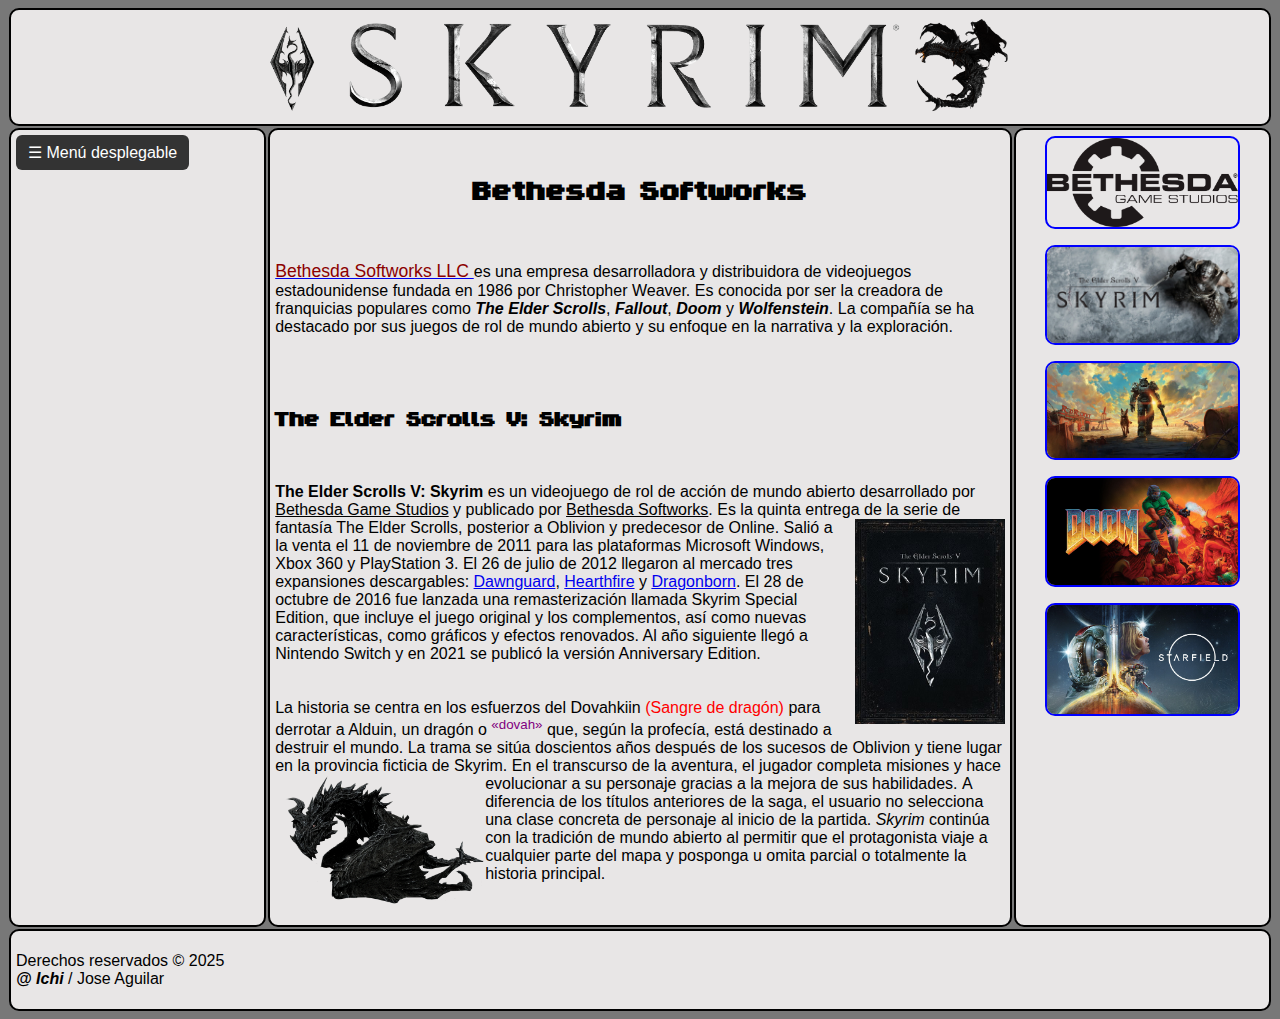
<file: index.html>
<!DOCTYPE html>
<html lang="en">
    <!--  -->
<head>
    <meta charset="UTF-8">
    <meta name="viewport" content="width=device-width, initial-scale=1.0">
    <title>Sovngarde</title> <!-- Título de la pestaña -->
    <link rel="icon" type="imagen" href="imagenes/favicon.png"> <!-- Icono de la pestaña -->
    <link rel="stylesheet" href="estilos.css"> <!-- Enlazo el archivo CSS externo -->
</head>
<body>

    <header> <!-- Esta etiqueta sirve para definir la cabecera -->
            <img src="imagenes/skyrimTitulo.png" alt="Titulo Skyrim">
    </header>

    <div id="contenedor"> <!-- Contenedor principal, aquí meteremos todo el contenido de mi web y le daré un "ID" para que
                            el css pueda modificarlo -->
    
        
        <!-- Barra lateral izquierda -->
        <aside id="izquierda">
        
            <!-- Checkbox oculto que controla el desplegable -->
            <input type="checkbox" id="toggle-menu" />

            <!-- Label como botón (puede contener imagen y texto) -->
            <label for="toggle-menu" class="menu-btn" aria-hidden="false">
                <span class="menu-text">☰ Menú desplegable</span>
            </label>

            <!-- Creamos los enlaces que tendrá el menú desplegable -->
            <div class="menu-links">
                <a href="index.html">Inicio</a>
                <a href="paginas/2galeria.html">Fotos Galeria</a>
                <a href="paginas/3reservahotel.html">Reserva hotel</a>
                <a href="paginas/4multimedia.html">Música y vídeos</a>
                <a href="paginas/5css.html">Hoja de estilos</a>
            </div>
        </aside>

        <!-- Contenido principal, menu central -->
        <main id="centro">
            <h2 style="font-family: 'ByteBounce', Arial; font-size: 45px; text-align: center;">Bethesda Softworks</h2>
            <p><a href="https://es.wikipedia.org/wiki/The_Elder_Scrolls_V:_Skyrim_%E2%80%93_Dawnguard" target="_blank" rel="noopener noreferrer"><span style="font-size:110%; color:darkred;">Bethesda Softworks LLC </span></a> es una empresa desarrolladora y distribuidora de videojuegos estadounidense fundada en 1986 por Christopher Weaver. Es conocida por ser la creadora de franquicias populares como <b><i>The Elder Scrolls</i></b>, <b><i>Fallout</i></b>, <b><i>Doom</i></b> y <b><i>Wolfenstein</i></b>. La compañía se ha destacado por sus juegos de rol de mundo abierto y su enfoque en la narrativa y la exploración.</p>
            <br>
            <p style="font-family: 'ByteBounce', Arial; font-size: 35px;"><b>The Elder Scrolls V: Skyrim</b></p>
            <p><b>The Elder Scrolls V: Skyrim</b> es un videojuego de rol de acción de mundo abierto desarrollado por <u>Bethesda Game Studios</u> y publicado por <u>Bethesda Softworks</u>. Es la quinta entrega de la serie de fantasía The Elder Scrolls, posterior a Oblivion y predecesor de Online. <img src="imagenes/skyrim_cover.png" alt="skyrim_cover" style="float: right; margin-left: 10px; width: 150px;">
                Salió a la venta el 11 de noviembre de 2011 para las plataformas Microsoft Windows, Xbox 360 y PlayStation 3. El 26 de julio de 2012 llegaron al mercado tres expansiones descargables: <a href="https://es.wikipedia.org/wiki/The_Elder_Scrolls_V:_Skyrim_%E2%80%93_Dawnguard" target="_blank" rel="noopener noreferrer">Dawnguard</a>, <a href="https://es.wikipedia.org/wiki/The_Elder_Scrolls_V:_Skyrim_%E2%80%93_Hearthfire" target="_blank" rel="noopener noreferrer">Hearthfire</a> y <a href="https://es.wikipedia.org/wiki/The_Elder_Scrolls_V:_Skyrim_%E2%80%93_Dragonborn" target="_blank" rel="noopener noreferrer">Dragonborn</a>. El 28 de octubre de 2016 fue lanzada una remasterización llamada Skyrim Special Edition, que incluye el juego original y los complementos, así como nuevas características, como gráficos y efectos renovados. Al año siguiente llegó a Nintendo Switch y en 2021 se publicó la versión Anniversary Edition. 
            <br>
            <br>
            <br>
                La historia se centra en los esfuerzos del Dovahkiin <span style="color:red;">(Sangre de dragón)</span> para derrotar a Alduin, un dragón o <sup><span style="color:purple;">«dovah»</span></sup> que, según la profecía, está destinado a destruir el mundo. La trama se sitúa doscientos años después de los sucesos de Oblivion y tiene lugar en la provincia ficticia de Skyrim. En el transcurso de la aventura, el jugador completa misiones y hace evolucionar a su personaje gracias a la mejora de sus habilidades.
               <img src="imagenes/alduin_logo.png" alt="alduin_logo" style="float: left; margin-left: 10px; width: 200px;"> A diferencia de los títulos anteriores de la saga, el usuario no selecciona una clase concreta de personaje al inicio de la partida. <i>Skyrim</i> continúa con la tradición de mundo abierto al permitir que el protagonista viaje a cualquier parte del mapa y posponga u omita parcial o totalmente la historia principal.
            </p>

        </main>

        <!-- Barra lateral derecha -->
        <aside id="derecha">
            <a href="https://bethesda.net/es/dashboard" target="_blank">                        <!-- Este es el enlace de la imagen -->
                <img src="imagenes/bethesda.png" alt="Logo Bethesda" class="logo" target="_blank">    <!-- Aquí definimos la url de la img; después el texto alternativo que saldría si la img no se encuentra;
                                                                                    y por último el ancho (width) de la imagen. En mi caso le puse un class="logo", esto lo que hace es que
                                                                                    desde el css pueda modificarlo, al poner el mismo "class" a todas, solo tendré que definir 1 -->
            </a>
            <a href="https://elderscrolls.bethesda.net/es" target="_blank">
                <img src="imagenes/skyrim.png" alt="Logo Skyrim" class="logo">
            </a>

            <a href="https://fallout.bethesda.net/es" target="_blank">
                <img src="imagenes/fallout.png" alt="Logo Fallout" class="logo">
            </a>

            <a href="https://bethesda.net/es/game/doom" target="_blank">
                <img src="imagenes/doom.png" alt="Logo Doom" class="logo">
            </a>

            <a href="https://bethesda.net/es/game/starfield" target="_blank">
                <img src="imagenes/starfield.png" alt="Logo Starfield" class="logo">
            </a>
        </aside>

        <!-- Pie de página -->
        </div>
        <footer>
           <p>Derechos reservados © 2025 <br> <b><i>@ Ichi</i></b> / Jose Aguilar</p>
        </footer>
</body>
</html>
</file>
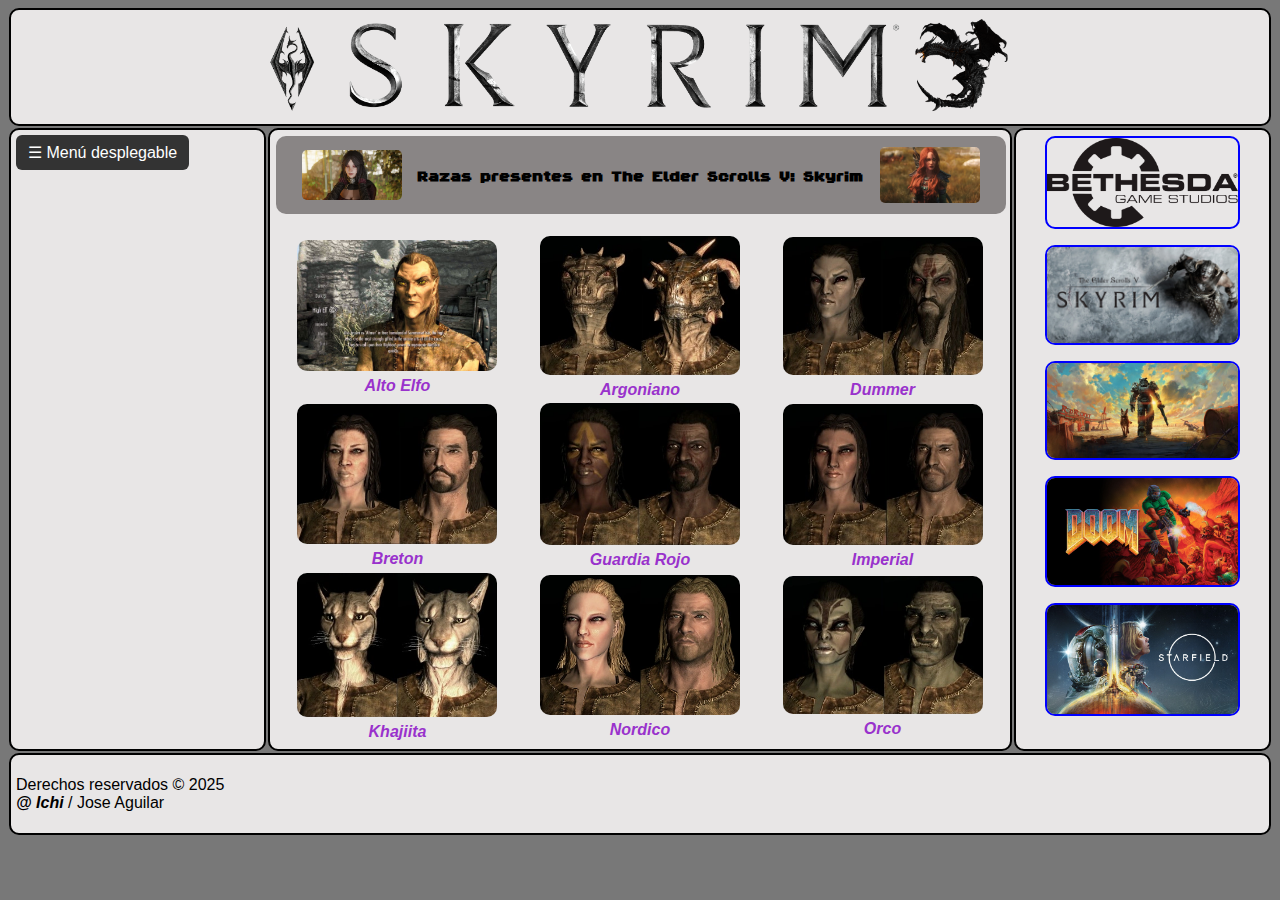
<file: paginas/2galeria.html>
<!DOCTYPE html>
<html lang="en">
    <!--  -->
<head>
    <meta charset="UTF-8">
    <meta name="viewport" content="width=device-width, initial-scale=1.0">
    <title>Sovngarde</title> <!-- Título de la pestaña -->
    <link rel="icon" type="imagen" href="../imagenes/favicon.png"> <!-- Icono de la pestaña -->
    <link rel="stylesheet" href="../estilos.css"> <!-- Enlazo el archivo CSS externo -->
</head>
<body>

    <header> <!-- Esta etiqueta sirve para definir la cabecera -->
            <img src="../imagenes/skyrimTitulo.png" alt="Titulo Skyrim">
    </header>

    <div id="contenedor"> <!-- Contenedor principal, aquí meteremos todo el contenido de mi web y le daré un "ID" para que
                            el css pueda modificarlo -->
    
        
        <!-- Barra lateral izquierda -->
        <aside id="izquierda">
            <!-- Checkbox oculto que controla el desplegable -->
            <input type="checkbox" id="toggle-menu" />

            <!-- Label como botón (puede contener imagen y texto) -->
            <label for="toggle-menu" class="menu-btn" aria-hidden="false">
                <span class="menu-text">☰ Menú desplegable</span>
            </label>

            <!-- Creamos los enlaces que tendrá el menú desplegable -->
            <div class="menu-links">
                <a href="../index.html">Inicio</a>
                <a href="../paginas/2galeria.html">Fotos Galeria</a>
                <a href="../paginas/3reservahotel.html">Reserva hotel</a>
                <a href="../paginas/4multimedia.html">Música y vídeos</a>
                <a href="../paginas/5css.html">Hoja de estilos</a>
            </div>
        </aside>

        <!-- Contenido principal, menu central -->
        <main id="centro">
            <h2 class="galeriaTitulo">
                <img src="../imagenes/serana.png" alt="serana" class="kitIMGh2">
                Razas presentes en The Elder Scrolls V: Skyrim
                <img src="../imagenes/aela.png" alt="aela" class="kitIMGh2">
            </h2>

            <table id="tablaGaleria">
                <br>
                <tr>
                    <td>
                        <a href="../imagenes/alto_elfo.png" target="_blank" rel="noopener noreferrer"><img src="../imagenes/alto_elfo.png" alt="alto_elfo" class="img_tabla"></a>
                        <p style="color:darkorchid;"><b><i>Alto Elfo</i></b></p>
                    </td>
                    <td>
                        <a href="../imagenes/argoniano.png" target="_blank" rel="noopener noreferrer"><img src="../imagenes/argoniano.png" alt="argoniano" class="img_tabla"></a>
                        <p style="color:darkorchid;"><b><i>Argoniano</i></b></p>
                    </td>
                    <td>
                        <a href="../imagenes/dummer.png" target="_blank" rel="noopener noreferrer"><img src="../imagenes/dummer.png" alt="dummer" class="img_tabla"></a>
                        <p style="color:darkorchid;"><b><i>Dummer</i></b></p>
                    </td>
                </tr>
                
                <tr>
                    <td>
                        <a href="../imagenes/breton.png" target="_blank" rel="noopener noreferrer"><img src="../imagenes/breton.png" alt="breton" class="img_tabla"></a>
                        <p style="color:darkorchid;"><b><i>Breton</i></b></p>
                    </td>
                    <td>
                        <a href="../imagenes/guardia_rojo.png" target="_blank" rel="noopener noreferrer"><img src="../imagenes/guardia_rojo.png" alt="guardia_rojo" class="img_tabla"></a>
                        <p style="color:darkorchid;"><b><i>Guardia Rojo</i></b></p>
                    </td>
                    <td>
                        <a href="../imagenes/imperial.png" target="_blank" rel="noopener noreferrer"><img src="../imagenes/imperial.png" alt="imperial" class="img_tabla"></a>
                        <p style="color:darkorchid;"><b><i>Imperial</i></b></p>
                    </td>
                </tr>
                
                 <tr>
                    <td>
                        <a href="../imagenes/khajita.png" target="_blank" rel="noopener noreferrer"><img src="../imagenes/khajita.png" alt="khajita" class="img_tabla"></a>
                        <p style="color:darkorchid;"><b><i>Khajiita</i></b></p>
                    </td>
                    <td>
                        <a href="../imagenes/nordico.png" target="_blank" rel="noopener noreferrer"><img src="../imagenes/nordico.png" alt="nordico" class="img_tabla"></a>
                        <p style="color:darkorchid;"><b><i>Nordico</i></b></p>
                    </td>
                    <td>
                        <a href="../imagenes/orco.png" target="_blank" rel="noopener noreferrer"><img src="../imagenes/orco.png" alt="orco" class="img_tabla"></a>
                        <p style="color:darkorchid;"><b><i>Orco</i></b></p>
                    </td>
                </tr>
            </table>
            
        </main>

        <!-- Barra lateral derecha -->
        <aside id="derecha">
            <a href="https://bethesda.net/es/dashboard" target="_blank">                        <!-- Este es el enlace de la imagen -->
                <img src="../imagenes/bethesda.png" alt="Logo Bethesda" class="logo">    <!-- Aquí definimos la url de la img; después el texto alternativo que saldría si la img no se encuentra;
                                                                                    y por último el ancho (width) de la imagen. En mi caso le puse un class="logo", esto lo que hace es que
                                                                                    desde el css pueda modificarlo, al poner el mismo "class" a todas, solo tendré que definir 1 -->
            </a>
            <a href="https://elderscrolls.bethesda.net/es" target="_blank">
                <img src="../imagenes/skyrim.png" alt="Logo Skyrim" class="logo">
            </a>

            <a href="https://fallout.bethesda.net/es" target="_blank">
                <img src="../imagenes/fallout.png" alt="Logo Fallout" class="logo">
            </a>

            <a href="https://bethesda.net/es/game/doom" target="_blank">
                <img src="../imagenes/doom.png" alt="Logo Doom" class="logo">
            </a>

            <a href="https://bethesda.net/es/game/starfield" target="_blank">
                <img src="../imagenes/starfield.png" alt="Logo Starfield" class="logo">
            </a>
        </aside>

        <!-- Pie de página -->
        </div>
        <footer>
           <p>Derechos reservados © 2025 <br> <b><i>@ Ichi</i></b> / Jose Aguilar</p>
        </footer>
</body>
</html>
</file>
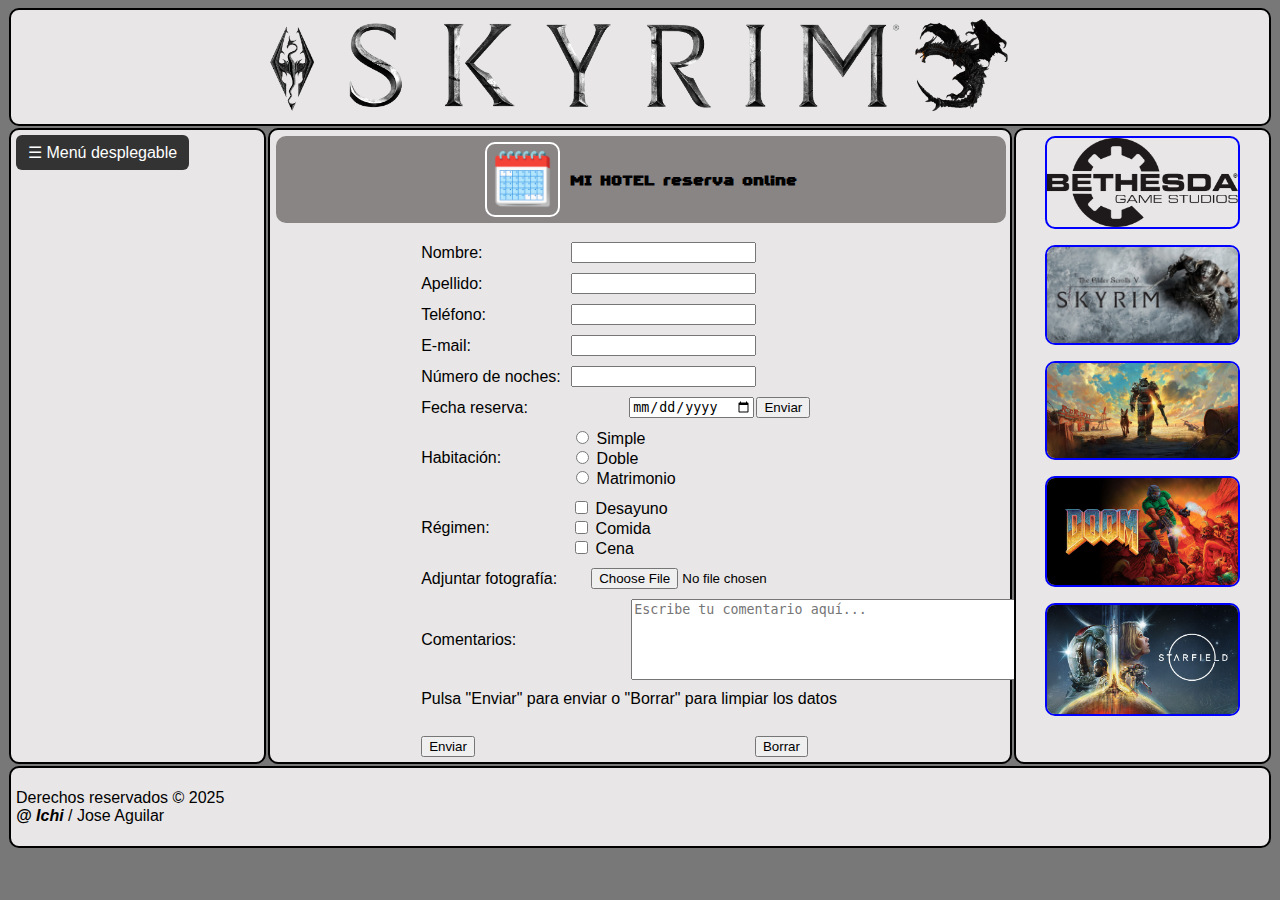
<file: paginas/3reservahotel.html>
<!DOCTYPE html>
<html lang="en">
    <!--  -->
<head>
    <meta charset="UTF-8">
    <meta name="viewport" content="width=device-width, initial-scale=1.0">
    <title>Sovngarde</title> <!-- Título de la pestaña -->
    <link rel="icon" type="imagen" href="../imagenes/favicon.png"> <!-- Icono de la pestaña -->
    <link rel="stylesheet" href="../estilos.css"> <!-- Enlazo el archivo CSS externo -->
</head>
<body>

    <header> <!-- Esta etiqueta sirve para definir la cabecera -->
            <img src="../imagenes/skyrimTitulo.png" alt="Titulo Skyrim">
    </header>

    <div id="contenedor"> <!-- Contenedor principal, aquí meteremos todo el contenido de mi web y le daré un "ID" para que
                            el css pueda modificarlo -->
    
        
        <!-- Barra lateral izquierda -->
        <aside id="izquierda">
            <!-- Checkbox oculto que controla el desplegable -->
            <input type="checkbox" id="toggle-menu" />

            <!-- Label como botón (puede contener imagen y texto) -->
            <label for="toggle-menu" class="menu-btn" aria-hidden="false">
                <span class="menu-text">☰ Menú desplegable</span>
            </label>

            <!-- Creamos los enlaces que tendrá el menú desplegable -->
            <div class="menu-links">
                <a href="../index.html">Inicio</a>
                <a href="../paginas/2galeria.html">Fotos Galeria</a>
                <a href="../paginas/3reservahotel.html">Reserva hotel</a>
                <a href="../paginas/4multimedia.html">Música y vídeos</a>
                <a href="../paginas/5estilos.html">Hoja de estilos</a>
            </div>
        </aside>

        <!-- Contenido principal, menu central -->
        <main id="centro">
            <h2 class="calendario">
                <img src="../imagenes/calendario.png" alt="calendario" class="calendarioImg">
                MI HOTEL reserva online
            </h2>
            
            <form id="formulario">  <!-- Creamos un ID para formulario, esto no es necesario, pero como yo dentro mi "div" centro (que ya está centrado) quiero que dicho formulario este centrado
                                        le daremos un id y desde el css lo modicaremos, indicandole que este centrado también -->
                
                <!-- Parte que nos sirve para rellenar -->
                <br>
                <div class="divFormularios"> <!-- Para crear una separación entre el label y el input, creamos un dev donde definiremos:
                                                                                        display=flex convierte el div en un contenedor flexible; align-items:center controla la alineación vertical; margin-bottom agrega espacio en cada div (lo podemos cambiar por el <br>)  -->
                    <label for="nombre" style="width: 150px;">Nombre:</label> <!-- Le añadimos el style="width: 150px; por 2 razones: que tenga un ancho fijo y que además al tener dicho ancho fijo, el display flex puede separlo del texo -->
                    <input type="text" id="nombre" name="nombre">
                </div>
                

                <div class="divFormularios">
                    <label for="apellido" style="width: 150px;">Apellido: </label> <!-- Definimos el apellido -->
                    <input type="text" id="apellido" name="apellido"> <!-- Aquí definimos el tipo de input (text, password, checkbox, radio, etc);
                                                                después el "id" identificador único; y "name" que es el nombre que tendrá ese campo cuando se envíe el formulario -->  
                </div>

                <div class="divFormularios">
                    <label for="tlf" style="width: 150px;">Teléfono: </label> <!-- Definimos el teléfono -->
                    <input type="texto" id="tlf" name="tlf"> <!-- No hace falta poner <br>, es solo un salto de linea -->
                </div>

                <div class="divFormularios">
                    <label for="email" style="width: 150px;">E-mail: </label>
                    <input type="texto" id="email" name="email">
                </div>

                <div class="divFormularios">
                    <label for="numnoches" style="width: 150px;">Número de noches: </label>
                    <input type="number" id="numnoches" name="numnoches">
                </div>

                <!-- Parte para desplegar calendario -->
                <div class="divFormularios">
                    <label style="margin-right: 58px;">Fecha reserva:</label>
                    <input type="date" id="fecha" name="fecha" style="margin-right: 2px;">
                    <input type="submit" value="Enviar">
                </div>

                <!-- Campo tipo "Radio" -->

                <!-- Div esterior para controlar la fila principal-->
                <div class="divFormularios">
                    <label style="width: 150px;">Habitación:</label>
                
                        <!-- Div interior para controlar la columna vertical de las elecciones-->
                        <div style="display: flex; flex-direction: column;">
                            <label><input type="radio" name="habitacion" value="simple"> Simple</label>
                            <label><input type="radio" name="habitacion" value="doble"> Doble</label>
                            <label><input type="radio" name="habitacion" value="matrimonio"> Matrimonio</label>
                        </div>
                </div>

                <!-- Campo tipo "CheckBoxes" -->

                <!-- Div esterior para controlar la fila principal-->
                <div class="divFormularios">
                     <label style="width: 150px;">Régimen:</label>
                         <div style="display: flex; flex-direction: column;">
                            <label><input type="checkbox" name="desayuno" value="desayuno"> Desayuno</label>
                            <label><input type="checkbox" name="comida" value="comida"> Comida</label>
                            <label><input type="checkbox" name="cena" value="cena"> Cena</label>
                        </div>
                </div>

        
                <!-- Campo "adjuntar archivo" -->
                <div class="divFormularios">
                    <label style="margin-right: 20px;">Adjuntar fotografía: </label>
                    <input type="file" id="examinar" name="examinar">
                </div>
           

                <!-- Añadimos una seccion de comentarios -->
                <div class="divFormularios">
                    <label for="comentario" style="margin-right: 60px;">Comentarios: </label>
                    <textarea id="comentario" name="comentario" rows="5" cols="50" placeholder="Escribe tu comentario aquí..."></textarea><br>
                </div>
             
                <!-- Gestión de botones -->
                    <label for="comentario">Pulsa "Enviar" para enviar o "Borrar" para limpiar los datos</label>
                    <br>      
                    <div style="display: flex; justify-content: flex-start; gap: 280px; margin-top: 10px;"> <!-- Al añadir "gap: X px" puedes definir la distancia entre los elementos del contendor -->
                    <!-- Botón de enviar a la izquierda -->
                    <button type="submit">Enviar</button>

                    <!-- Botón de borrar a la derecha -->
                    <button type="reset">Borrar</button>
                </div>

            </form>

            
        </main>

        <!-- Barra lateral derecha -->
        <aside id="derecha">
            <a href="https://bethesda.net/es/dashboard" target="_blank">                        <!-- Este es el enlace de la imagen -->
                <img src="../imagenes/bethesda.png" alt="Logo Bethesda" class="logo">    <!-- Aquí definimos la url de la img; después el texto alternativo que saldría si la img no se encuentra;
                                                                                    y por último el ancho (width) de la imagen. En mi caso le puse un class="logo", esto lo que hace es que
                                                                                    desde el css pueda modificarlo, al poner el mismo "class" a todas, solo tendré que definir 1 -->
            </a>
            <a href="https://elderscrolls.bethesda.net/es" target="_blank">
                <img src="../imagenes/skyrim.png" alt="Logo Skyrim" class="logo">
            </a>

            <a href="https://fallout.bethesda.net/es" target="_blank">
                <img src="../imagenes/fallout.png" alt="Logo Fallout" class="logo">
            </a>

            <a href="https://bethesda.net/es/game/doom" target="_blank">
                <img src="../imagenes/doom.png" alt="Logo Doom" class="logo">
            </a>

            <a href="https://bethesda.net/es/game/starfield" target="_blank">
                <img src="../imagenes/starfield.png" alt="Logo Starfield" class="logo">
            </a>
        </aside>

        <!-- Pie de página -->
        </div>
        <footer>
           <p>Derechos reservados © 2025 <br> <b><i>@ Ichi</i></b> / Jose Aguilar</p>
        </footer>
</body>
</html>
</file>
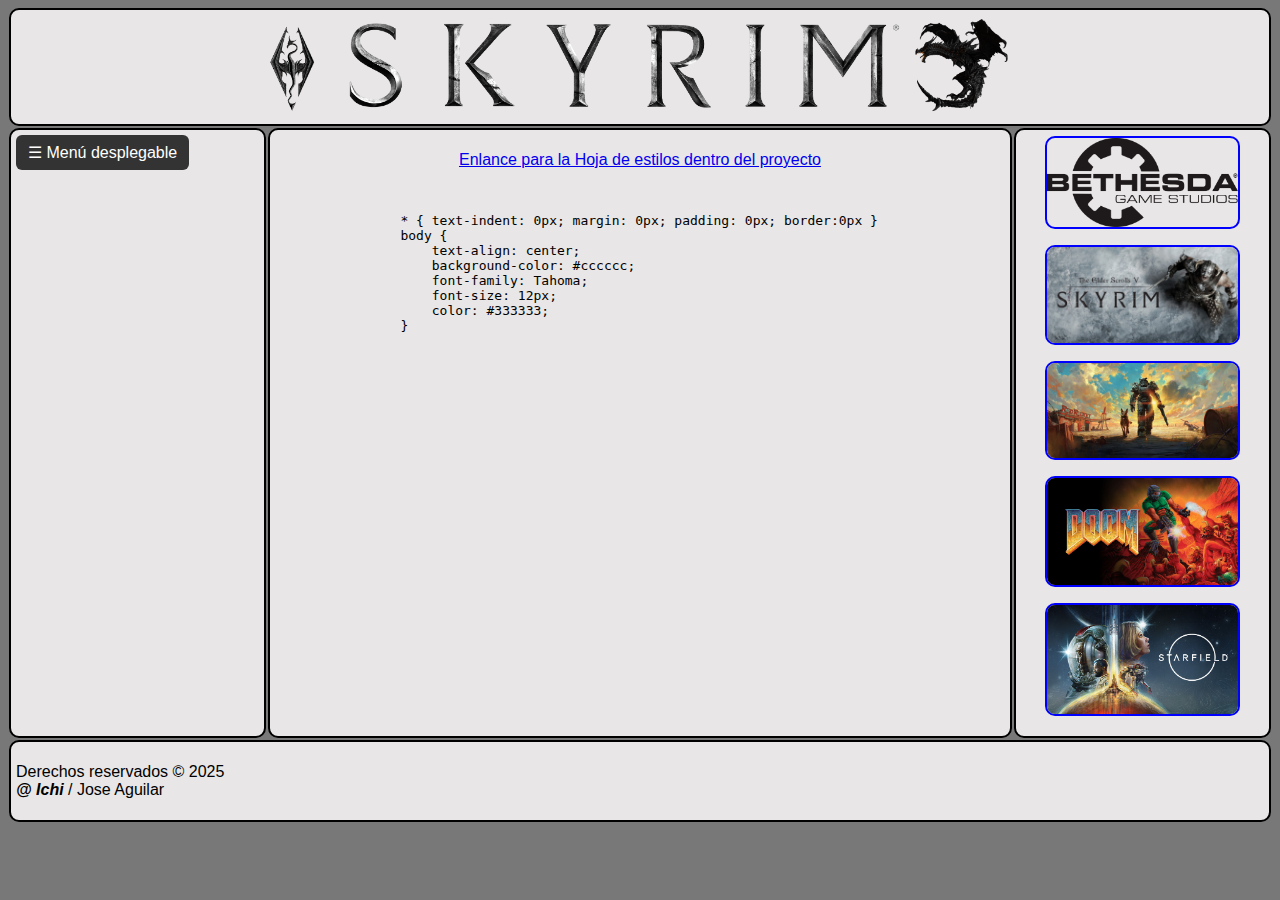
<file: paginas/5css.html>
<!DOCTYPE html>
<html lang="en">
    <!--  -->
<head>
    <meta charset="UTF-8">
    <meta name="viewport" content="width=device-width, initial-scale=1.0">
    <title>Sovngarde</title> <!-- Título de la pestaña -->
    <link rel="icon" type="imagen" href="../imagenes/favicon.png"> <!-- Icono de la pestaña -->
    <link rel="stylesheet" href="../estilos.css"> <!-- Enlazo el archivo CSS externo -->
</head>
<body>

    <header> <!-- Esta etiqueta sirve para definir la cabecera -->
            <img src="../imagenes/skyrimTitulo.png" alt="Titulo Skyrim">
    </header>

    <div id="contenedor"> <!-- Contenedor principal, aquí meteremos todo el contenido de mi web y le daré un "ID" para que
                            el css pueda modificarlo -->
    
        
        <!-- Barra lateral izquierda -->
        <aside id="izquierda">
            <!-- Checkbox oculto que controla el desplegable -->
            <input type="checkbox" id="toggle-menu" />

            <!-- Label como botón (puede contener imagen y texto) -->
            <label for="toggle-menu" class="menu-btn" aria-hidden="false">
                <span class="menu-text">☰ Menú desplegable</span>
            </label>

            <!-- Creamos los enlaces que tendrá el menú desplegable -->
            <div class="menu-links">
                <a href="../index.html">Inicio</a>
                <a href="../paginas/2galeria.html">Fotos Galeria</a>
                <a href="../paginas/3reservahotel.html">Reserva hotel</a>
                <a href="../paginas/4multimedia.html">Música y vídeos</a>
                <a href="../paginas/5css.html">Hoja de estilos</a>
            </div>
        </aside>

        <!-- Contenido principal, menu central -->
        <main id="centro">
            <p style="text-align:center;"><a href="../estilos.css">Enlance para la Hoja de estilos dentro del proyecto</a></p>
            <pre><code class="textStyles">
                * { text-indent: 0px; margin: 0px; padding: 0px; border:0px }
                body {
                    text-align: center;
                    background-color: #cccccc;
                    font-family: Tahoma;
                    font-size: 12px;
                    color: #333333;
                }
            </code></pre>
        </main>

        <!-- Barra lateral derecha -->
        <aside id="derecha">
            <a href="https://bethesda.net/es/dashboard" target="_blank">                        <!-- Este es el enlace de la imagen -->
                <img src="../imagenes/bethesda.png" alt="Logo Bethesda" class="logo">    <!-- Aquí definimos la url de la img; después el texto alternativo que saldría si la img no se encuentra;
                                                                                    y por último el ancho (width) de la imagen. En mi caso le puse un class="logo", esto lo que hace es que
                                                                                    desde el css pueda modificarlo, al poner el mismo "class" a todas, solo tendré que definir 1 -->
            </a>
            <a href="https://elderscrolls.bethesda.net/es" target="_blank">
                <img src="../imagenes/skyrim.png" alt="Logo Skyrim" class="logo">
            </a>

            <a href="https://fallout.bethesda.net/es" target="_blank">
                <img src="../imagenes/fallout.png" alt="Logo Fallout" class="logo">
            </a>

            <a href="https://bethesda.net/es/game/doom" target="_blank">
                <img src="../imagenes/doom.png" alt="Logo Doom" class="logo">
            </a>

            <a href="https://bethesda.net/es/game/starfield" target="_blank">
                <img src="../imagenes/starfield.png" alt="Logo Starfield" class="logo">
            </a>
        </aside>

        <!-- Pie de página -->
        </div>
        <footer>
           <p>Derechos reservados © 2025 <br> <b><i>@ Ichi</i></b> / Jose Aguilar</p>
        </footer>
</body>
</html>
</file>
<file: estilos.css>
/* ============================================
   FUENTES (INICIO DE LA HOJA DE ESTILOS)
============================================ */

/* Declaración de la fuente que he descargado */
@font-face {
    font-family: 'ByteBounce';
    src: url('fonts/ByteBounce.ttf') format('truetype');
}

@font-face {
    font-family: 'Cageworld';
    src: url('fonts/Cageworld.ttf') format('truetype');
}

/* ============================================
   ESTILOS GENERALES (body, contenedores, bordes)
============================================ */

body {
  background-color: #787878; /* Color de fondo gris oscuro para el body */
  font-family: "Arial", sans-serif; /* Fuente principal y alternativa */
}

header, #izquierda, #centro, #derecha, footer {
    background-color: rgb(232, 230, 230); /* Color de fondo gris claro para todos los dev */
}

#contenedor { /* Al moficiar los atributos del id=contedor, todo lo que este dentro de el será modificado, por eso no hace falta modifciarlos uno a uno */
    display: flex; /* Usamos flexbox para crear un diseño de tres columnas, el orden de las columnas depende del orden escritas en el html */
    flex-wrap: nowrap; /* Evita que las columnas se envuelvan a la siguiente línea */
    width: 100%;
}

/* Bordes generales */
#izquierda, #centro, #derecha {
    border: 2px solid black;
    border-radius: 10px;
    padding: 5px;
    margin: 1px;
    box-sizing: border-box;
}

footer {
    border: 2px solid black;
    border-radius: 10px;
    padding: 5px;
    margin: 1px;
    box-sizing: border-box;
}

/* ============================================
   INDEX.HTML  (HEADER + ASIDES + CONTENIDO)
============================================ */

/* ----- HEADER ----- */

header img{
    width: 100%;
    height:100px;
    object-fit: cover;
    background-position: center;
}

header  {
    border: 2px solid black; 
    border-radius: 10px;   
    padding: 5px; 
    margin: 1px; 
    box-sizing: border-box;
}

/* ----- ASIDE IZQUIERDO ----- */

#izquierda {
    flex: 1;  
    min-width: 200px;
}

#izquierda a {
    display: block;
    text-align: left;
    margin-bottom: 10px;
}

/* ----- CONTENEDOR CENTRAL (#centro) ----- */

#centro {
    flex: 3;
    display: flex;
    flex-direction: column;
}

/* Formulario centrado dentro de #centro */
#formulario {
    width: 60%;
    margin: 0 auto;
    display: flex;
    flex-direction: column;
    align-items: flex-start;
}

/* Títulos h2 de todas las páginas (calendario, galería, multimedia) */
#centro .calendario, 
#centro .galeriaTitulo, 
#centro .multimedia {
    display: flex;
    align-items: center;
    justify-content: center;
    gap: 10px;

    background-color: rgb(137, 133, 133);
    height: auto;
    width: 100%;
    padding: 10px;
    box-sizing: border-box;
    border-radius: 10px;
    padding: 5px;
    margin: 1px;

    font-family: 'ByteBounce', arial;
}

/* Fuentes especiales */
.fontEnlaces{
    font-family: 'Cageworld', arial;
}

/* Imagen calendario */
#centro .calendarioImg {
    width: 75px;    
    height: auto;
    border: 2px solid white;
    border-radius: 10px;
    padding: 5px;
    margin: 1px;
    box-sizing: border-box;
}

/* Imagen kit */
#centro .kitIMGh2 {
    width: 110px;
    height: auto;
    border-radius: 10px;   
    padding: 5px; 
    margin: 1px; 
    box-sizing: border-box;
}

/* Imagen audio/video */
#centro .audioVideo {
    width: 45px;
    height: auto;
}

/* ============================================
   GALERIA.HTML
============================================ */

#centro .tablaGaleria {
    margin: 0 auto;
    border-collapse: collapse;
}

#tablaGaleria td p {
    margin: 6px 0 0 0;
    text-align: center;
}

#centro .img_tabla {
    width: 200px;
    height: auto;
    display: block;
    margin: 0 auto;
    border-radius: 10px;
}

/* ============================================
   RESERVAHOTEL.HTML (FORMULARIO)
============================================ */

.divFormularios {
  display: flex;
  align-items: center;
  margin-bottom: 10px;
}

.divFormularios label {
  width: 150px;
}

/* ============================================
   MULTIMEDIA.HTML
============================================ */

div.contenedorEnlaces {
  width:100%;
  overflow:auto;
}

div.contenedorEnlaces div {
  width:50%;  
  float:left;
}

div.contenedorAudios, 
div.contenedorVideos {
    display: flex;
    margin: 4px;
    gap: 10px;
}

/* ============================================
   ESTILOS.HTML
============================================ */

#main .textStyles{
    text-indent: 0px;
    margin: 0px;
    padding: 0px;
    border: 0px;
    text-align: center;
    background-color: #cccccc;
    font-family: Tahoma;
    font-size: 12px;
    color: #333333;
}

/* ============================================
   ASIDE DERECHO (INDEX)
============================================ */

#derecha {
    flex: 1;
    min-width: 200px;
}

#derecha a {
    display: block;
    text-align: center;
    margin-bottom: 10px;
}

aside .logo{
    max-width: 80%;
    max-height: 600px;
    object-fit: cover;
    border: 2px solid blue;
    border-radius: 10px;
    margin: 1px;
    box-sizing: border-box;
}

/* ============================================
   MENÚ DESPLEGABLE (EXTRA)
============================================ */

/* TODO LO QUE HAY ACONTINUACIÓN ES PARA CREAR EL MENÚ DESPLEGABLE DEL DIV IZQUIERDO (ESTO ES UN EXTRA QUE HAGO POR CURIOSIDAD) */

/* --- ocultar checkbox de forma accesible --- */
#toggle-menu {
  position: absolute;
  left: -9999px;
}

/* Botón visible (label) */
.menu-btn {
  display: inline-flex;
  align-items: center;
  gap: 8px;
  cursor: pointer;
  padding: 8px 12px;
  background: #333;
  color: #fff;
  border-radius: 6px;
  user-select: none;
}

/* Contenedor de enlaces: inicialmente colapsado */
.menu-links {
  overflow: hidden;
  max-height: 0;
  transition: max-height 300ms ease;
  margin-top: 8px;
}

.menu-links a {
  display: block;
  padding: 8px 10px;
  text-decoration: none;
  color: #fff;
  background: #444;
  margin: 6px 0;
  border-radius: 4px;
}

/* Abrir menú */
#toggle-menu:checked ~ .menu-links {
  max-height: 1000px;
}

/* Cambiar estilo del label cuando está abierto */
#toggle-menu:checked + .menu-btn,
#toggle-menu:checked ~ .menu-btn {
  background: #555;
}
</file>
